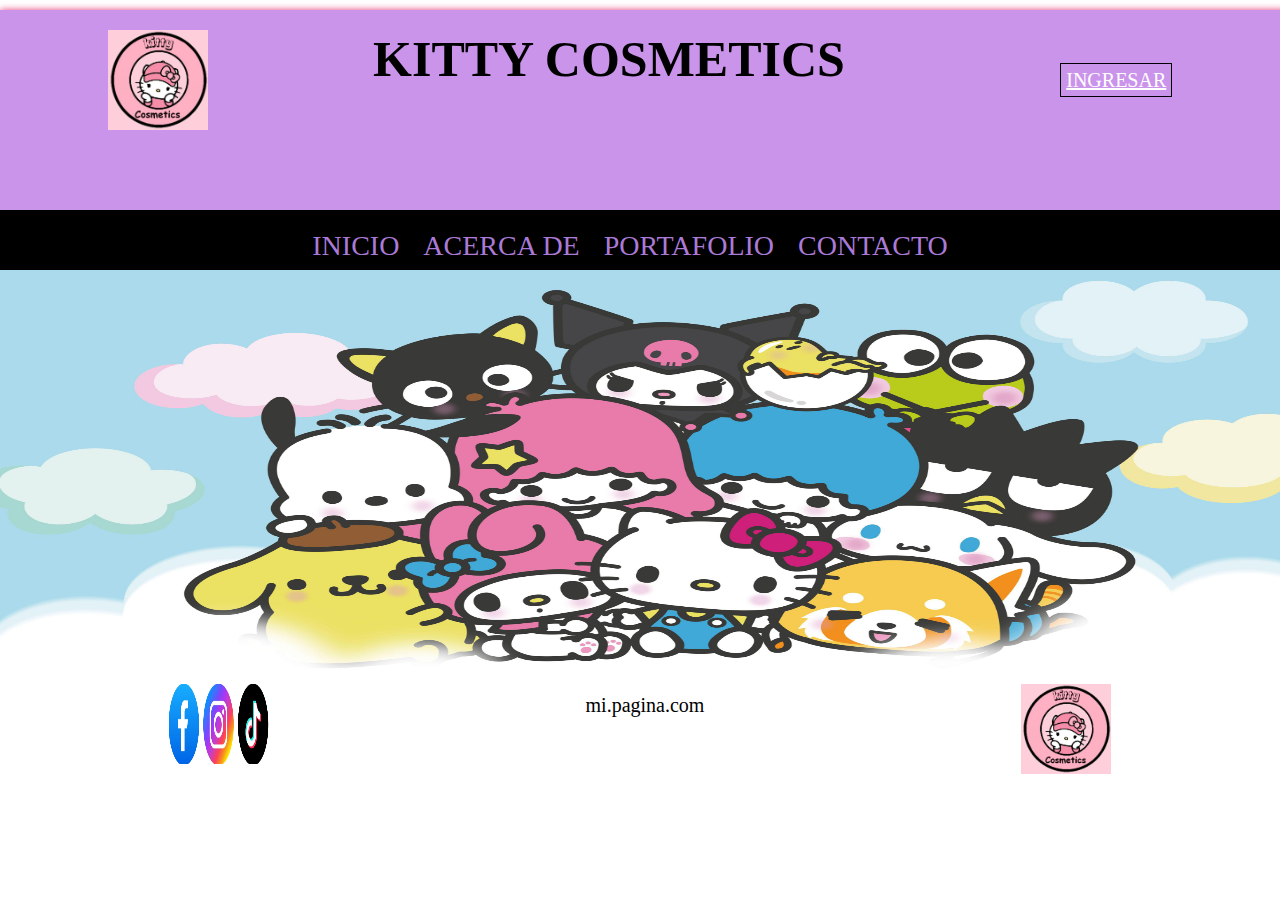
<file: index.html>
<!DOCTYPE html>
<html lang="en">

<head> 
    <link rel="stylesheet" href="estilosIndex.css">
    <meta charset="UTF-8">
    <meta name="viewport" content="width=device-width, initial-scale=1.0">
    <title>Document</title>
</head>

<body>
   
    <header>
        <div class="logo">
            <img src="img/Captura de pantalla (53).png" alt="" width="100px" height="100px"> 
        </div>
        <div class="titulo">
            <h1 class="textotitulo"> KITTY COSMETICS</h1>
        </div>
        <div class="boton"> 
            <a href="ingresar.html" class="vinculo">INGRESAR</a>
        </div>
    </header> 

    <nav>
        <ul>
            <li><a href="index.html">INICIO</a></li>
            <li><a href="acerca.html">ACERCA DE</a></li>
        
            <li><a href="portafolio.html">PORTAFOLIO</a></li>
            <li><a href="registro.html">CONTACTO</a></li>
        </ul>
    </nav>

    <section class="PRINCIPAL">
  <img src="imgsanrio.jpg" alt="" width="1345px" height="400px">
        
    </section>
<footer>
    <div>
    <img src="img/facebook-instagram-and-tiktok-icon-free-vector.jpg" alt="" width="100 px" height="80px">
    </div>
        
    <div>
        <p class="textoPie">mi.pagina.com</p> 
    </div>
        <div>
        <img src="img/Captura de pantalla (53).png" alt="" width="90" height="90 ">

        </div>
</footer>
    
</body>

</html>
</file>
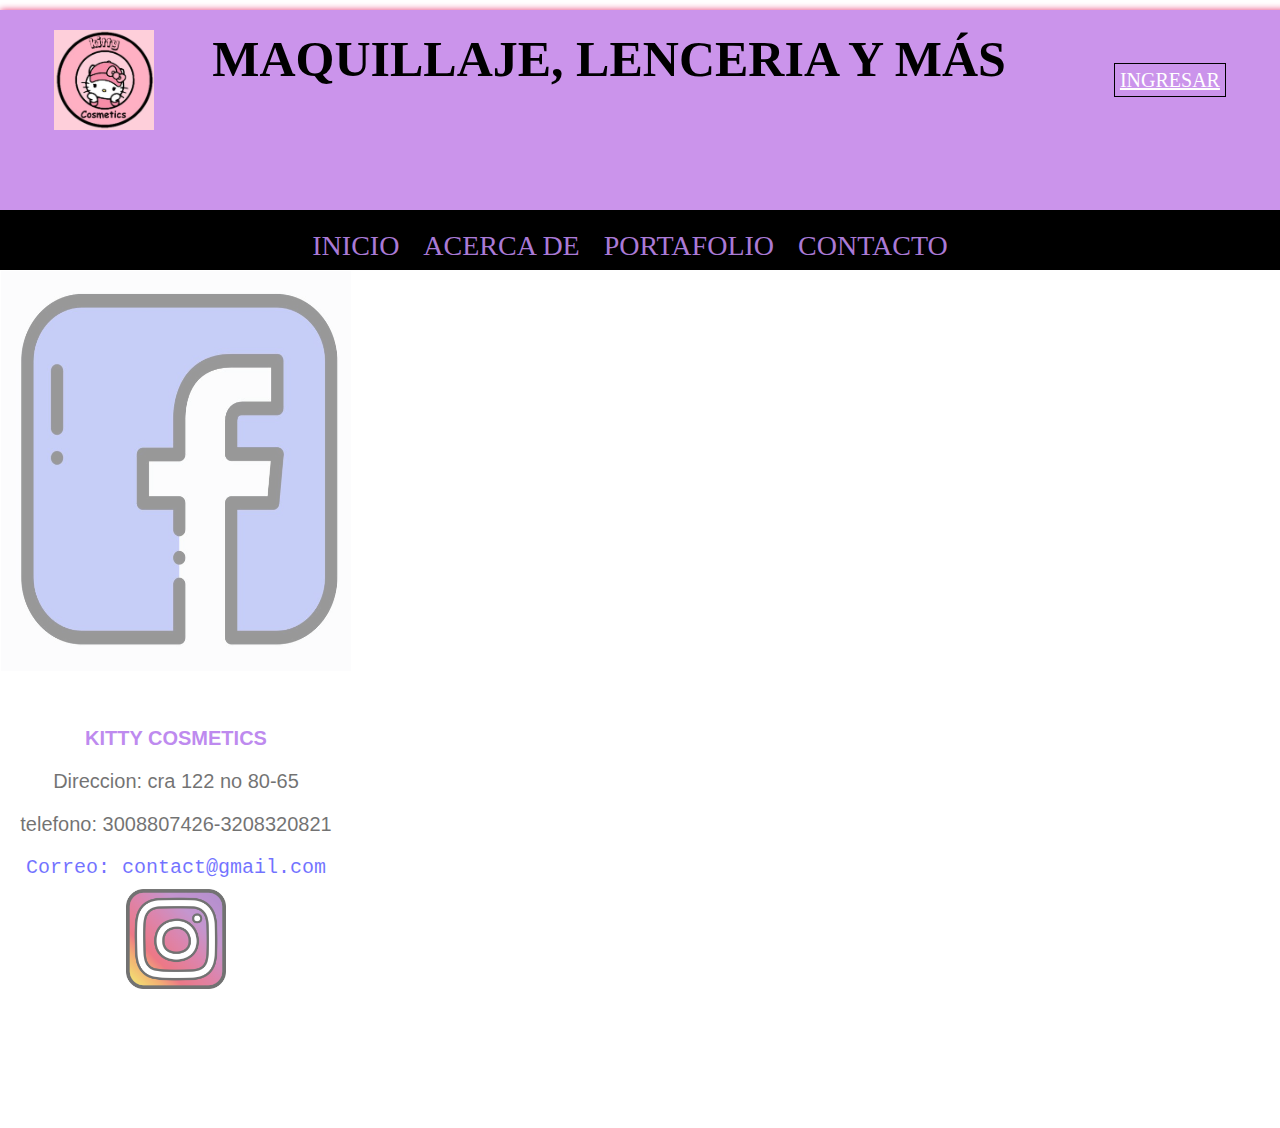
<file: acerca.html>
<!DOCTYPE html>
<html lang="en">
<head> 
    <link rel="stylesheet" href="estilosIndex.css">
    <link rel="stylesheet" href="estilosAcerca.css">
    <meta charset="UTF-8">
    <meta name="viewport" content="width=device-width, initial-scale=1.0">
    <title>Document</title>
</head>
<body>
   
    <header>
<div class="logo">
       <img src="img/Captura de pantalla (53).png" alt="" width="100px" height="100px"> </div>
        <div class="titulo ">
            <h1 class="textotitulo"> MAQUILLAJE, LENCERIA Y MÁS</h1>
        </div>
        <div class="boton"> 
            <a href="" class="vinculo">INGRESAR</a>

        </div> 
        </header>
        <nav> 
            <ul>
                <li><a href="index.html">INICIO</a></li>
                <li><a href="acerca.html">ACERCA DE</a></li>
                <li><a href="portafolio.html">PORTAFOLIO</a></li>
                <li><a href="registro.html">CONTACTO</a></li>
             </ul>
             </nav>

<section class="PrincipalAcerca">
    <img src="img/fc.jpg" alt="" class="FOTO">
    <div class="contenidoTexto">
        <h1 class="nombre">KITTY COSMETICS</h1>
        <p class="direccion">Direccion: cra 122 no 80-65</p>
        <p class="telefono">telefono: 3008807426-3208320821</p>
        <p class="correo">Correo: contact@gmail.com</p>
        <img src="img/ing.jpg" alt="" width="100px" height="100px">

    </div>
</section>
</body>
</html>
</file>
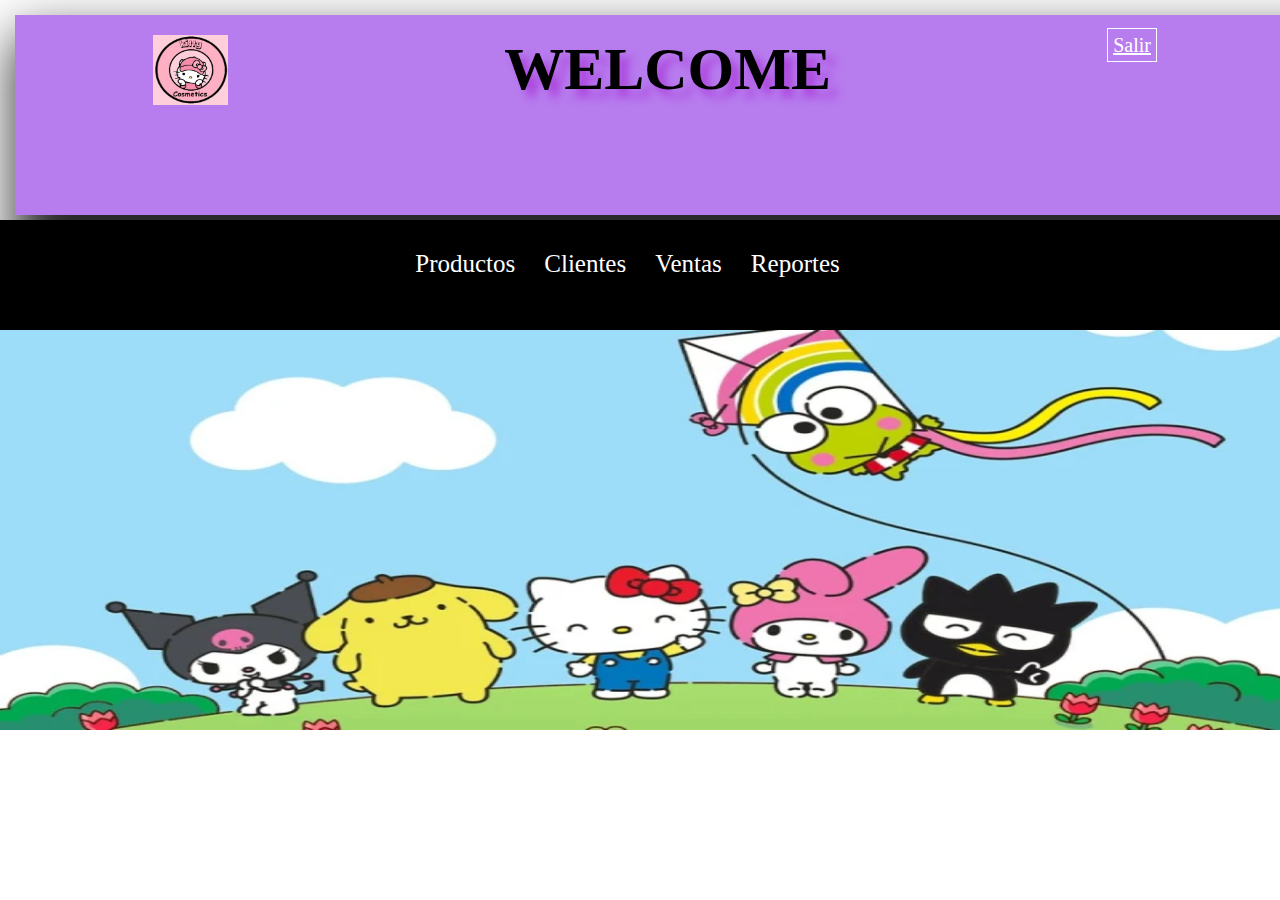
<file: registro.html>
<!DOCTYPE html>
<html lang="en">
<head>
    <link rel="stylesheet" href="estilosIndex.css">
    <link rel="stylesheet" href="estilosRegistro.css">
    <meta charset="UTF-8">
    <meta name="viewport" content="width=device-width, initial-scale=1.0">
    <title>Document</title>
</head>
<body>


<header>

    <div class="logo">
        <img src="img/Captura de pantalla (53).png" alt="" width="75px" height="70px">
    </div>

    <div class="titulo">
        <h1 class="textoytitulo">WELCOME</h1>
    
    </div>
    
    <div class="boton">
        <a href="index.html" class="vinculo">Salir</a>
    </div>

</header>

<nav>
    <ul>
        <li><a href="Productos.html">Productos</a></li>
        <li><a href="">Clientes</a></li>
        <li><a href="">Ventas</a></li>
        <li><a href="">Reportes</a></li>
    </ul>
</nav>

<section class="FONDO">
    <img src="img/debwqsqgolmfhdbumkmz.webp" alt="" width="100%" height="400px">

</section>
</file>
<file: estilosIndex.css>
*{
    margin: 0;
    padding: 0;
}


header{
background-color: rgb(203, 148, 235);
width: 100%;
height: 200px;
opacity: 100%;
box-shadow: 7px 7px 7px 7px rgb(231, 60, 117);
margin-top: 10px;
display: flex;
justify-content: space-around; 
}

.logo{
    background-color: aliceblue;
    width: 50px;
    height: 50px;
    margin-top: 20px;
}
.titulo{
    background-color:transparent;
    
    margin-top: 20px;
}
.textotitulo{
    color: black;
    font-size: 50px;
    font-family: cursive;
    
}
.boton{
    background-color:transparent;
   font-size: 30px; 
    margin-top: 50px;
}
.vinculo{
    color:white ;
    font-size: 20px;
    border: 1px solid black;
    padding: 5px;
}
.vinculo:hover{
    color: black;
    border: 1px solid white;
}
 nav{
    background-color: black;
    width: 100%;
    height: 40px;
    display: flex;
    justify-content: center;
    padding-top: 20px;
    opacity: 100%;
 }
 nav:hover{
    opacity: 100%;
    width: 100%;
    border-top: 1px solid black;
 }
 nav li{
    display: inline;
    margin-right: 20px;
 }
 nav a {
    text-decoration: none;
    color: rgb(170, 122, 214);
    font-size: 28px;
 }
 
 nav a:hover{
    text-decoration: underline;
    color: blueviolet;
    font-size: 28px;
 }
 .principal {
    background-color: beige;
    width: 100%;
    height: 550px;
 }
 footer{
    background-color: rgb(255, 255, 255);
    display: flex;
    justify-content: space-around;
    padding: 10px;
    border-top: 1px rgb(145, 37, 145);
 }
.textoPie{
    margin-top: 10px;
    color: black;
    font-size: 20px;
}
</file>
<file: estilosAcerca.css>
.PrincipalAcerca{
    background-color: rgb(255, 255, 255);
    width:100%;
    height: 600px;
    justify-content: center;
    align-items: center;
    content: wrap;
    animation-name: fondo;
    animation-duration: 5seg;
    animation-iteration-count: infinite;
}
@keyframes fondo{
    0%{
        background: linear-gradient(20deg, pink, black);
    }
    100%{
        background: linear-gradient(20deg, black, pink);
        position: absolute;
    }
}
.FOTO{
    width: 350px;
    height: 400px;
    border: 1px solid white;
    opacity: 40%;
}
.FOTO:hover{
    opacity: 100%;
}
.contenidoTexto{
    width: 350px;
    height: 450px;
    border: 1px solid white;
    text-align: center;
    opacity: 55%;
}
.contenidoTexto:hover{
    opacity: 100%;
}
.nombre{
    font-size: 20px;
    color: blueviolet;
    font-family: sans-serif;
    margin-top: 40px;
    padding: 10px;
}
.direccion{
    font-size: 20px;
    font-family: 'Franklin Gothic Medium', 'Arial Narrow', Arial, sans-serif;
    padding: 10px;
}
.telefono{
    font-size: 20px;
    font-family: 'Franklin Gothic Medium', 'Arial Narrow', Arial, sans-serif;
    color: black;
    padding: 10px;
}
.correo{
    font-size: 20px;
    font-family: 'Courier New', Courier, monospace;
    color: blue;
    padding: 10px;
}
</file>
<file: estilosRegistro.css>
*{
    margin: 0;
    padding: 0;
}

header{

background-color: rgb(183, 124, 238);
width: 100%;
height: 200px;
border-radius: 0px 0px 0px ;
opacity: 100%;
box-shadow: 30px 50px 50px 30px rgb(43, 42, 42);
margin-top: 15px;
margin-left: 15px;
display: flex;
justify-content: space-around;
}

.logo{
    background-color: aquamarine;
    width: 75px;
    height: 70px;
    margin-top: 20px;
}

.titulo{
    background-color: transparent;
    margin-top: 20px;
}
.textoytitulo{
    color: rgb(0, 0, 0);
    font-size: 60px;
    font-family: cursive;
    text-shadow: 8px 8px 8px rgb(172, 66, 221);
}

.boton{
 
    margin-top: 10px;
    
}

.vinculo{
   
    color: white;
    font-size: 20px;
    border: 1px solid white;
    padding: 5px;
}

.vinculo:hover{
    color: rgb(153, 245, 16);
    font-size: 25px;
    border: 1px solid greenyellow;
    padding: 7px;

}

nav{

    background-color: rgb(0, 0, 0);
    width: 100%;
    height: 80px;
    padding-top: 15px;
    display: flex;
    justify-content: center;
    padding-top: 30px;
    margin-top: 5px;
    border-radius: 0px;
}

nav li{
    display: inline;
    margin-right: 25px;
}

nav a{
    text-decoration: none;
    color: white;
    font-size: 25px;

}

nav a:hover{
    text-decoration: underline;
    color: black;
    font-size: 28px;

}
</file>
